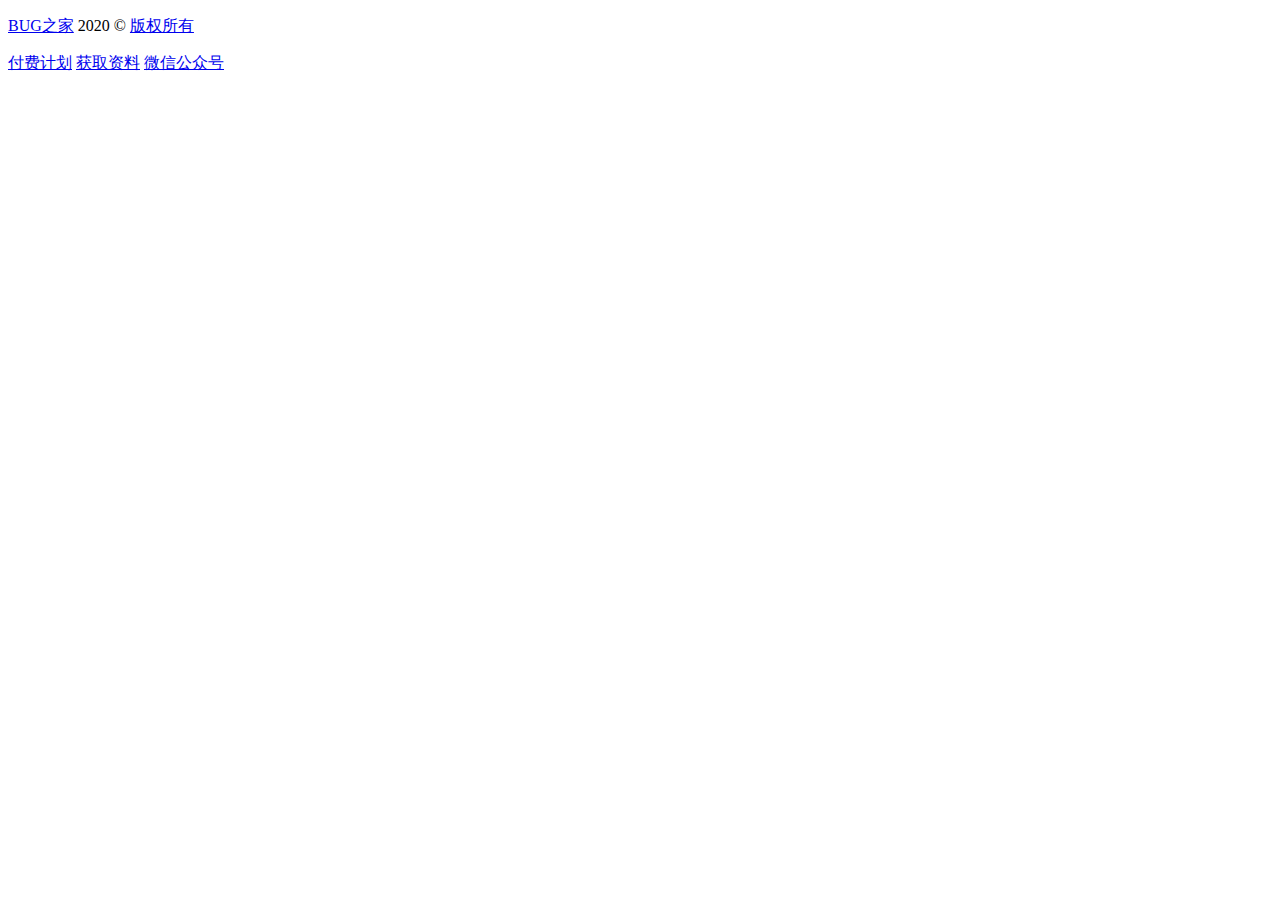
<file: src/main/resources/templates/footer.html>
<!DOCTYPE html>
<html lang="en" xmlns:th="http://www.thymeleaf.org">
<body>
  <div class="fly-footer" th:fragment="copy">
      <p><a href="/" target="_blank">BUG之家</a> 2020 &copy; <a href="http://www.layui.com/" target="_blank">版权所有</a></p>
      <p>
          <a href="/" target="_blank">付费计划</a>
          <a href="/" target="_blank">获取资料</a>
          <a href="/" target="_blank">微信公众号</a>
      </p>
  </div>
</body>
</html>
</file>
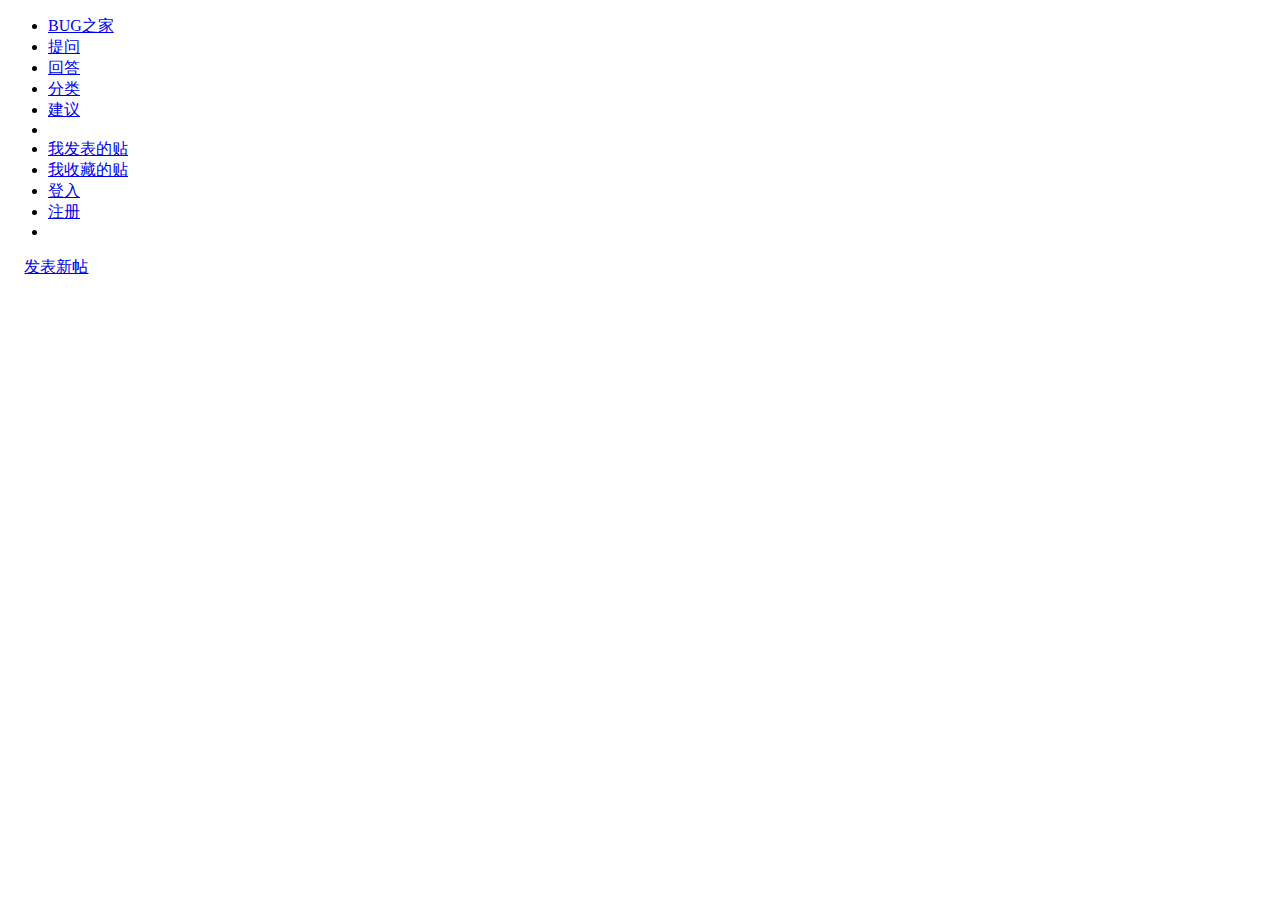
<file: src/main/resources/templates/header.html>
<!DOCTYPE html>
<html lang="en" xmlns:th="http://www.thymeleaf.org">
<body>
<div class="fly-panel fly-column" th:fragment="copy">
    <div class="layui-container">
        <!--<a class="fly-logo" href="/">
            <img src="asserts/img/logo.jpg"/>
        </a>-->
        <ul class="layui-clear">
            <li class="layui-hide-xs layui-this"><a href="/">BUG之家</a></li>
            <li><a href="jie/index.html">提问<span class="layui-badge-dot"></span></a></li>
            <li><a href="jie/index.html">回答</a></li>
            <li><a href="jie/index.html">分类</a></li>
            <li><a href="jie/index.html">建议</a></li>
            <li class="layui-hide-xs layui-hide-sm layui-show-md-inline-block"><span class="fly-mid"></span></li>

            <!-- 用户登入后显示 -->
            <li class="layui-hide-xs layui-hide-sm layui-show-md-inline-block"><a href="user/index.html">我发表的贴</a></li>
            <li class="layui-hide-xs layui-hide-sm layui-show-md-inline-block"><a href="user/index.html#collection">我收藏的贴</a></li>

            <li class="layui-nav-item">
                <a href="login">登入</a>
            </li>
            <li class="layui-nav-item">
                <a href="user/reg.html">注册</a>
            </li>
            <li class="layui-nav-item">
                <a class="iconfont icon-touxiang layui-hide-xs" href="user/login.html"></a>
            </li>
        </ul>

          <div class="fly-column-right layui-hide-xs">
               <span class="fly-search"><i class="layui-icon"></i></span>
               <a href="http://localhost:8081/editor" class="layui-btn">发表新帖</a>
          </div>
          <!--<div class="layui-hide-sm layui-show-xs-block" style="margin-top: -10px; padding-bottom: 10px; text-align: center;">
             <a href="jie/add.html" class="layui-btn">发表新帖</a>
          </div>-->
    </div>
</div>
</body>
</html>
</file>
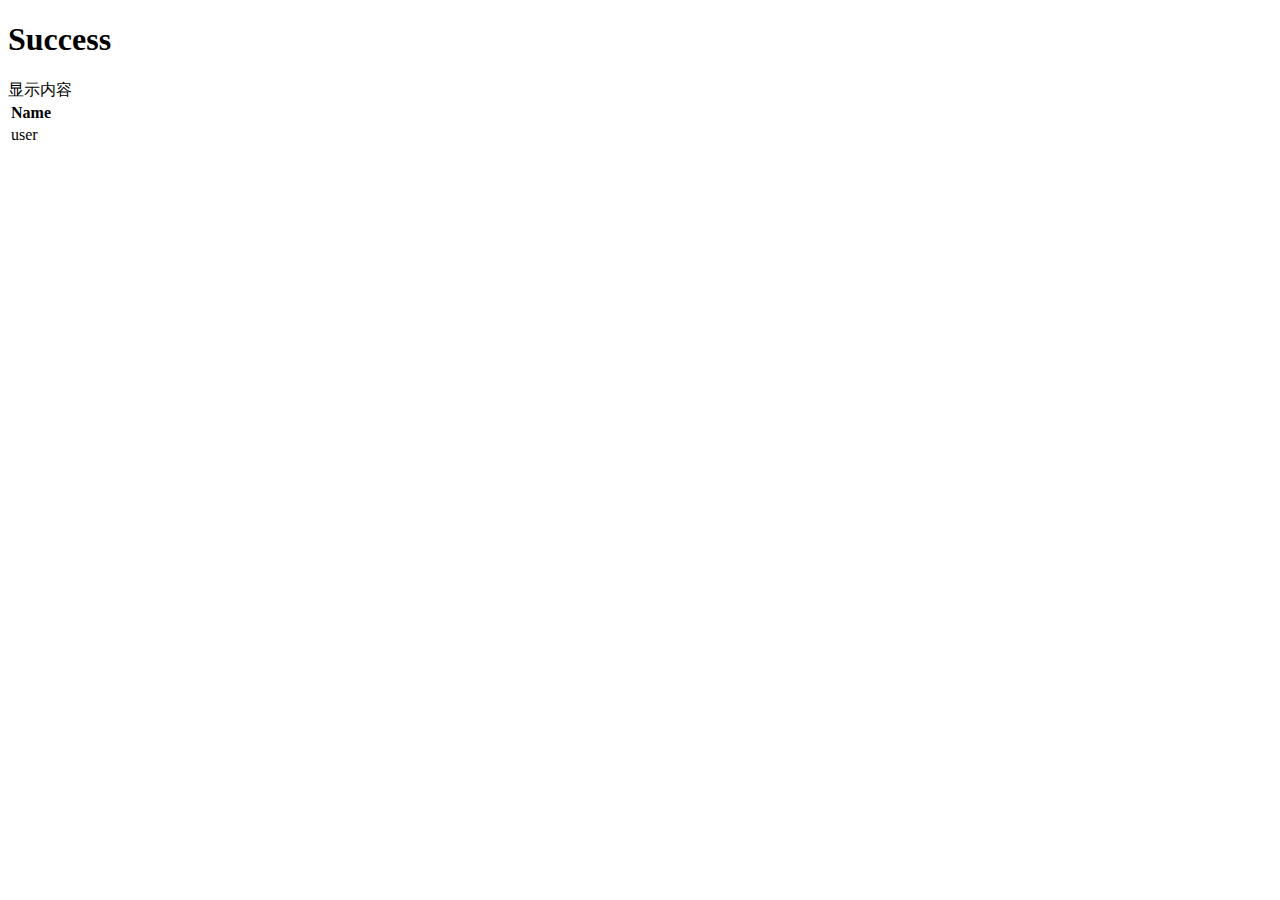
<file: src/main/resources/templates/success.html>
<!DOCTYPE html>
<html lang="en" xmlns:th="http://www.thymeleaf.org">
<head>
    <meta charset="UTF-8">
    <title>Title</title>
</head>
<body>
  <h1>Success</h1>
  <div th:text="${hello}">显示内容</div>
  <table>
      <tr>
          <th>Name</th>
      </tr>
      <tr th:each="user: ${users}">
          <td th:text="${user}">user</td>
      </tr>
  </table>

</body>
</html>
</file>
